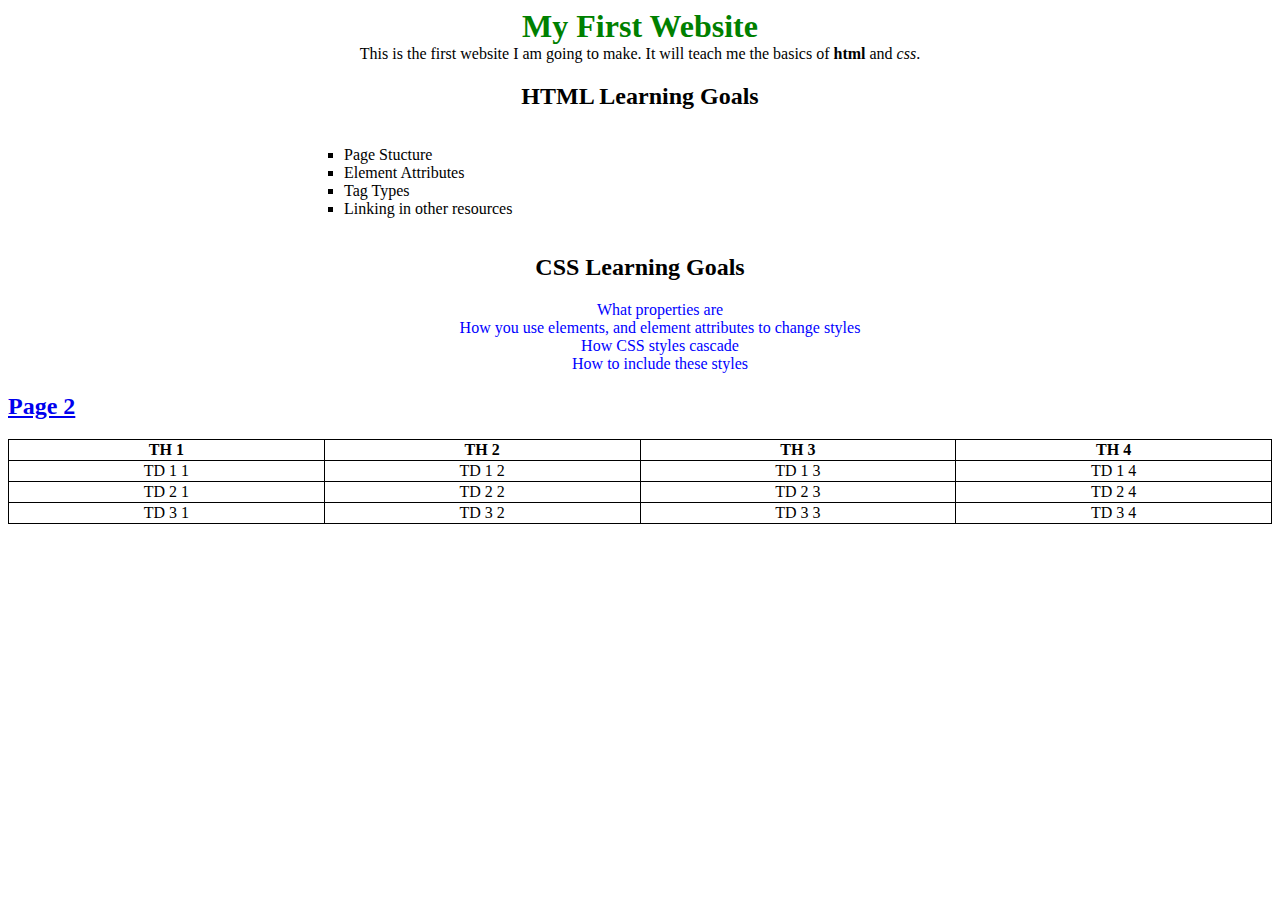
<file: index.html>
<!DOCTYPE html>
<html lang="en">
	<head>
		<meta charset="UTF-8">
		<title>Demo Project</title>
		<link rel="stylesheet" href="./styles/style.css">
	</head>
	<body>
		<h1 class="center">My First Website</h1>
		<p class="center">
			This is the first website I am going to make.
			It will teach me the basics of <strong>html</strong> and <em>css</em>.
		</p>

		<div class="center">
			<h2>HTML Learning Goals</h2>
			<ul class="center-list">
				<li class="html-list">Page Stucture</li>
				<li class="html-list">Element Attributes</li>
				<li class="html-list">Tag Types</li>
				<li class="html-list">Linking in other resources</li>
			</ul>
		</div>
		<div class="center">
			<h2>CSS Learning Goals</h2>
			<ul>
				<li class="css-list">What properties are</li>
				<li class="css-list">How you use elements, and element attributes to change styles</li>
				<li class="css-list">How CSS styles cascade</li>
				<li class="css-list">How to include these styles</li>
			</ul>
		</div>
		<table class="center">
			<tr>
				<th>TH 1</th>
				<th>TH 2</th>
				<th>TH 3</th>
				<th>TH 4</th>
			</tr>
			<tr>
				<td>TD 1 1</td>
				<td>TD 1 2</td>
				<td>TD 1 3</td>
				<td>TD 1 4</td>
			</tr>
			<tr>
				<td>TD 2 1</td>
				<td>TD 2 2</td>
				<td>TD 2 3</td>
				<td>TD 2 4</td>
			</tr>
			<tr>
				<td>TD 3 1</td>
				<td>TD 3 2</td>
				<td>TD 3 3</td>
				<td>TD 3 4</td>
			</tr>
			<h2><a href="./page2.html">Page 2</a></h2>
		</table>
	</body>


</html>
</file>
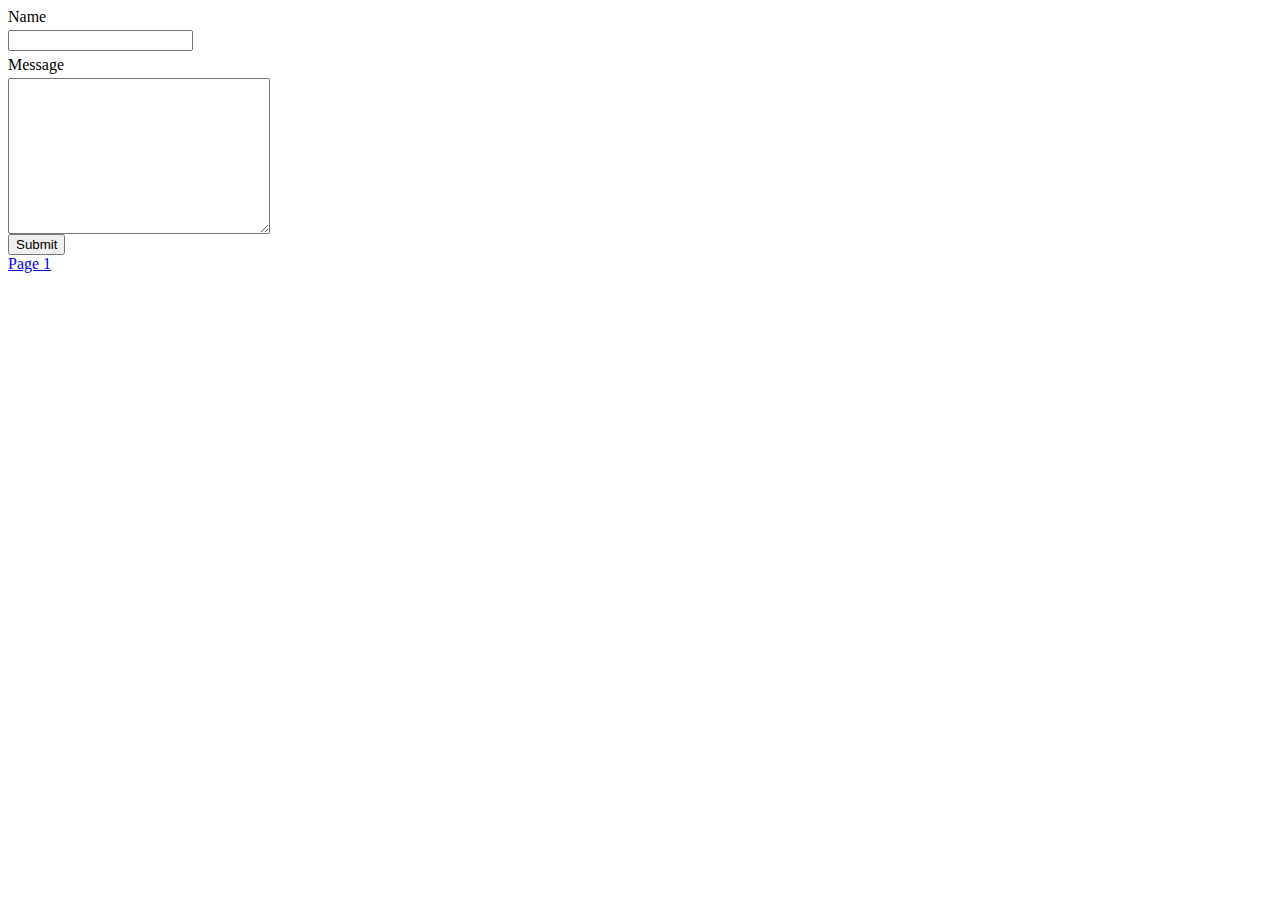
<file: page2.html>
<!DOCTYPE html>
<html lang="en">
	<head>
		<meta charset="UTF-8">
		<title>Demo Project</title>
		<link rel="stylesheet" href="./styles/style.css">
	</head>
	<body>
		<form action="#">
			<div>
				<label for="name">Name</label>
				<input type="text" name="name" id="name">
			</div>
			<div>
				<label for="message">Message</label>
				<textarea name="message" id="message" cols="30" rows="10"></textarea>
			</div>
			<div>
				<button type="submit">Submit</button>
			</div>
		</form>
		<a href="index.html">Page 1</a>
	</body>
</html>
</file>
<file: styles/style.css>
h1 {
	color: green;
}

li {
	list-style: none;
}

table {
	border-collapse: collapse;
}

table, td, th {
	border: 1px solid black;
}

.html-list {
	list-style-type: square;
}

.css-list {
	color: blue;
}

.center {
	width: 100%;
	margin: auto;
	text-align: center;
}

.center-list {
	width: 50%;
	list-style-position: inside;
	text-align: left;
	display: inline-block;
}

input, label, textarea {
	display: block;
	margin-top: .3em;
}
</file>
